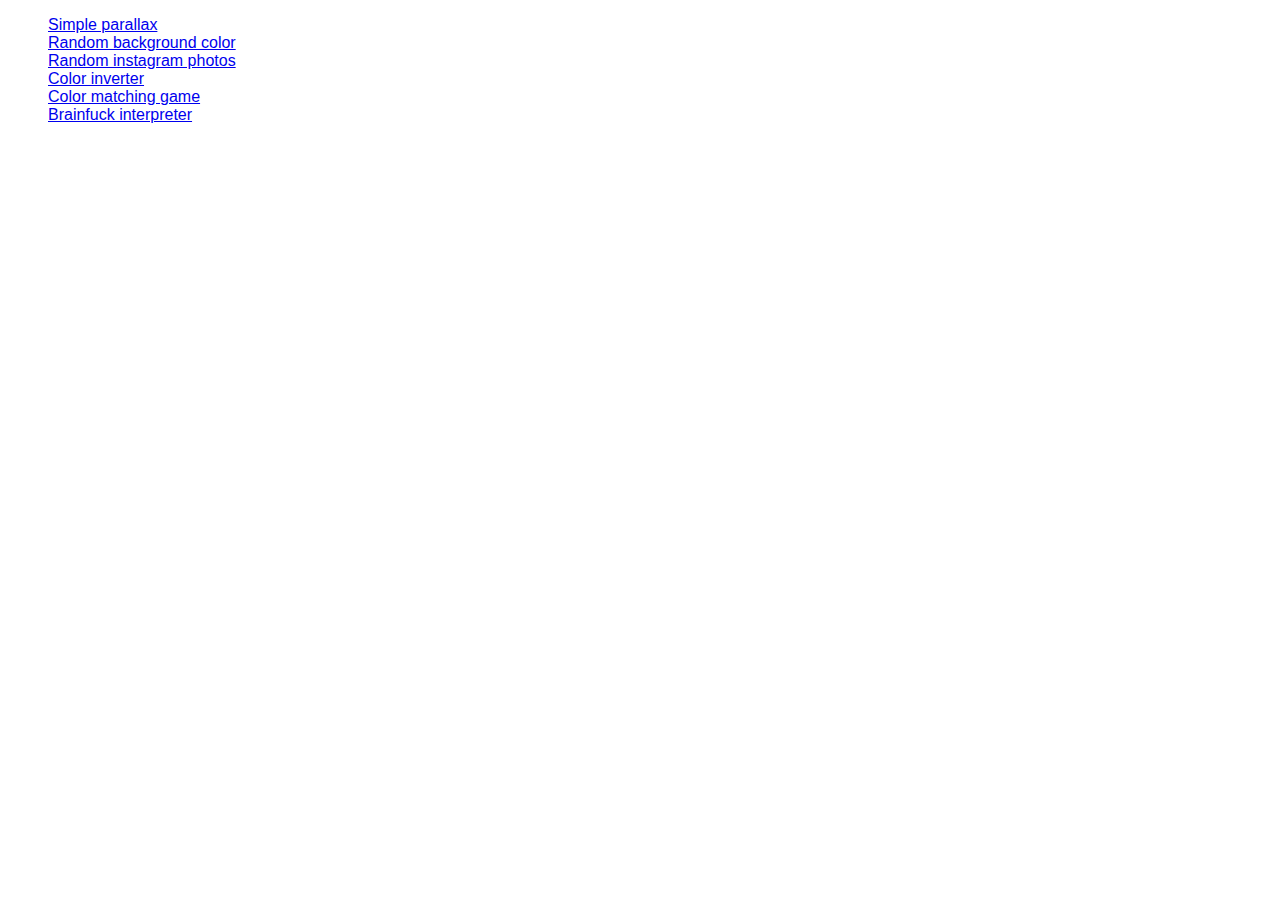
<file: index.html>
<!DOCTYPE html>
<head>
	<style>
		body {
			font-family: Helvetica, Sans-Serif;
		}
	</style>
</head>
<html>
	<body>
	<dl>
		<dd><a href="prlx.html">Simple parallax</a></dd>
		<dd><a href="randombg.html">Random background color</a></dd>
		<dd><a href="igp.html">Random instagram photos</a></dd>
		<dd><a href="invert.html">Color inverter</a></dd>
		<dd><a href="clrgame.html">Color matching game</a></dd>
		<dd><a href="bf.html">Brainfuck interpreter</a></dd>
	</dl>
	</body>
</html>
</file>
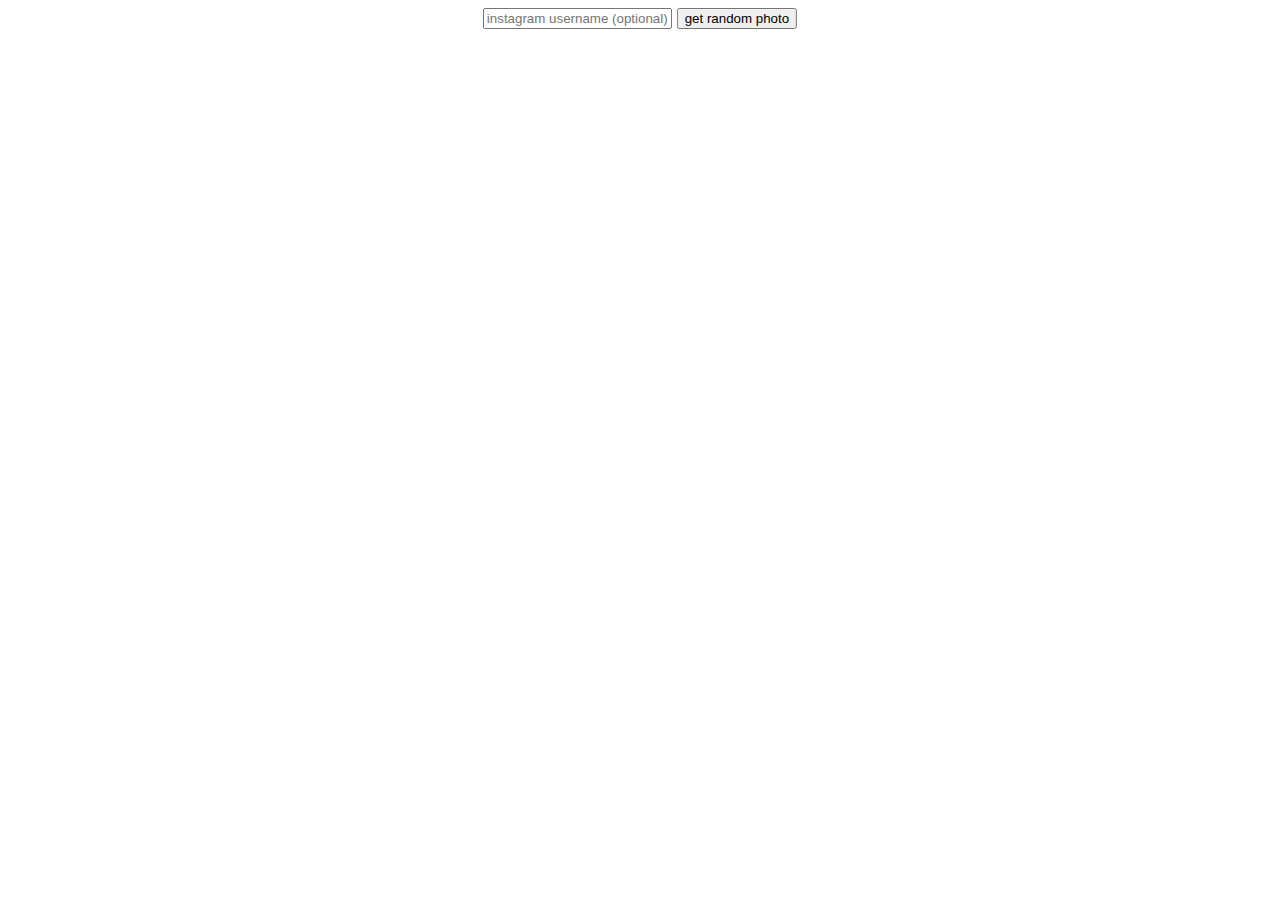
<file: igp.html>
<!DOCTYPE html>
<html>
	<head>
		<script src="https://code.jquery.com/jquery-2.1.3.min.js"></script>
		<script src="js/igp.js"></script>
		<style>
			div {
				position: absolute;
				left: 50%;
				color: black;
				transform: translateX(-50%);
				font-family: Helvetica, Sans-Serif;	   
			}
			#img {
				position: relative;
				top: 30px;
				height: 600px;
				width: 600px;
			}
			input {
				width: 13.6em;
			}
		</style>

	</head>
	<body>
		<div>
			<input type="text" id="username" placeholder="instagram username (optional)">
			<button id="getphoto">get random photo</button>
		</div>
		<div id="img">
		</div>
		
	</body>
</html>
</file>
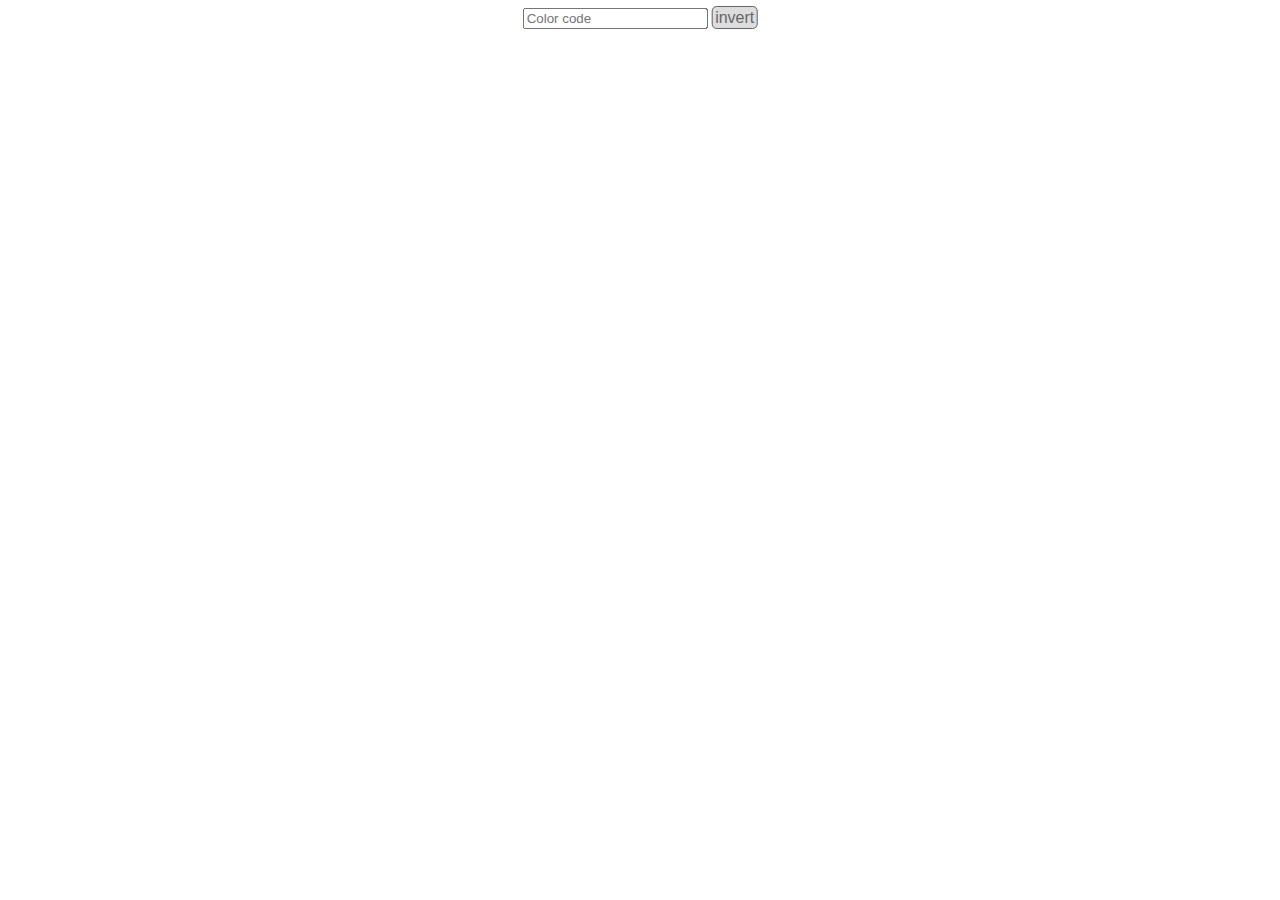
<file: invert.html>
<!DOCTYPE html>
<html>
	<head>
		<script src="https://code.jquery.com/jquery-2.1.3.min.js"></script>
		<script src="js/invert.js"></script>
		<style>
			body {
				font-family: Helvetica, Sans-Serif;
			}
			#userdiv, #invertdiv {
				position: absolute;
				width: 150px;
				height: 150px;
				/*border: 10px solid black;*/
				margin: 10px 0 10px 0;
				text-align: center;
				top: 50%;
				left: 50%;
				z-index: 0;
				white-space: pre;
			}
			#userdiv {
				transform: translate(-100%, -50%);
			}
			#invertdiv {
				-webkit-transform: translateY(-50%);
			}
			#invert {
				background-color: #ddd;
				padding: 2px 2px 2px 2px;
				border: 1px solid #666;
				border-radius: 5px;
				text-decoration: none;
			}
			#invert:hover {
				background-color: #bbb;
			}
			#invert, #invert:hover, #invert:visited, #invert:active {
				color: #666;
			}
			#controls {
				position: absolute;
				left: 50%;
				transform: translateX(-50%);
				text-align: center;
				z-index: 1;
			}
			span {
				display: block;
			}
		</style>
	</head>
	<body>
		<div id='controls'>
			<input type='text' id='input' placeholder='Color code'>
			<a href='#' id='invert'>invert</a> 
			<span id='errorMessage'></span>
		</div>
		<div id='userdiv'></div>
		<div id='invertdiv'></div>
	</body>
</html>
</file>
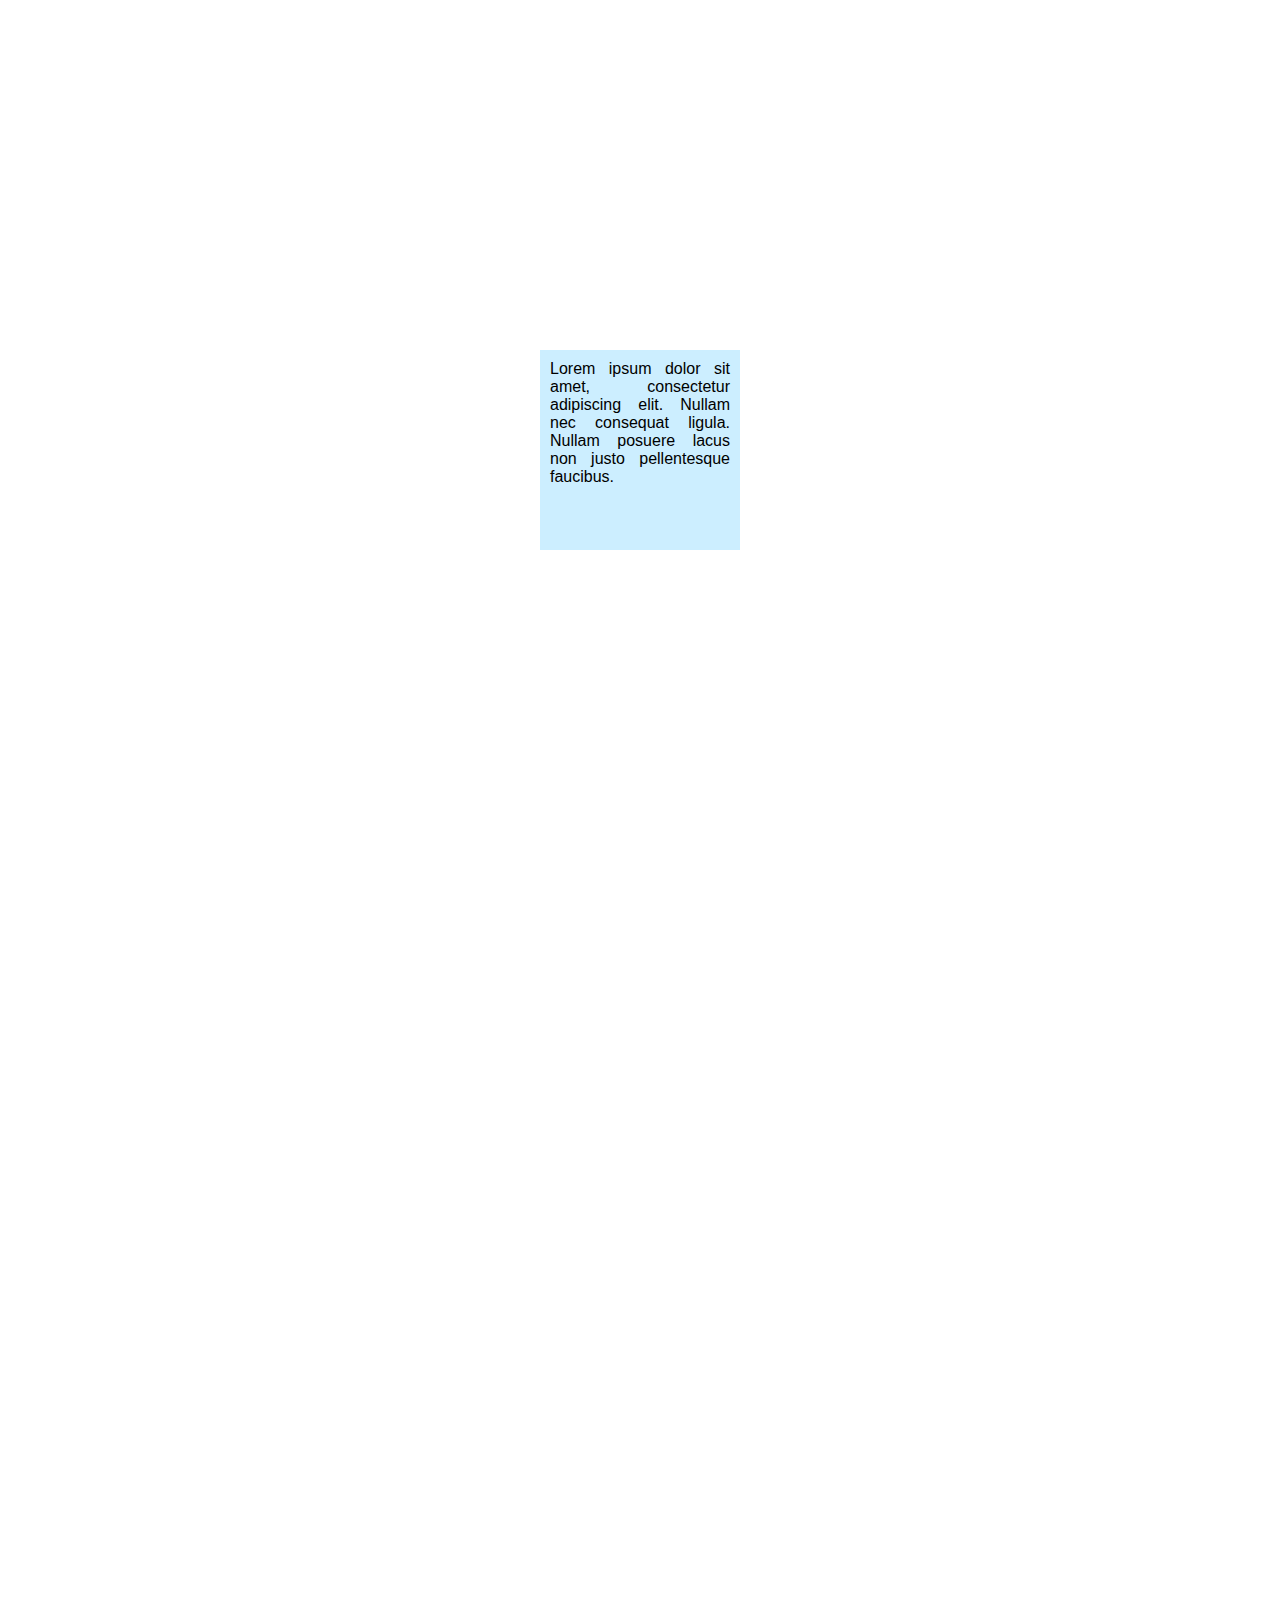
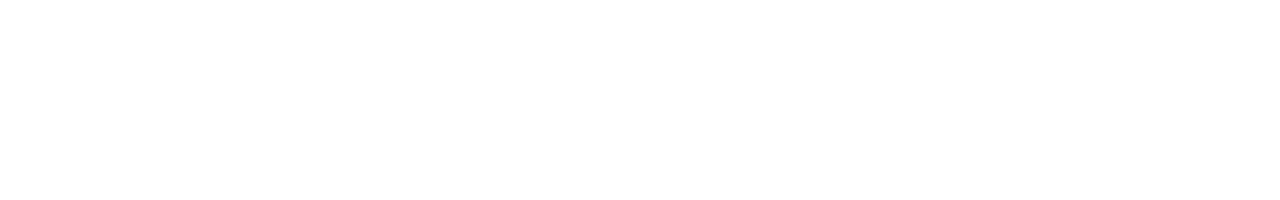
<file: prlx.html>
<!DOCTYPE html>
<html>
	<head>
		<title>WTF</title>
		<link rel="stylesheet" type="text/css" href="style.css">
		<script type="text/javascript" src="https://ajax.googleapis.com/ajax/libs/jquery/2.1.1/jquery.min.js"></script>
		<script type="text/javascript" src="script.js"></script>
	</head>
	<body>
		<div class="wrapper">
			<div class="box" id="first" data-xscroll-speed="-1"><p>Lorem ipsum dolor sit amet, consectetur adipiscing elit. Nullam nec consequat ligula. Nullam posuere lacus non justo pellentesque faucibus.</p></div>
			<div class="box" id="second" data-xscroll-speed="1"><p>Lorem ipsum dolor sit amet, consectetur adipiscing elit. Nullam nec consequat ligula. Nullam posuere lacus non justo pellentesque faucibus.</p></div>
			<div class="box" id="third" data-yscroll-speed="-1"><p>Lorem ipsum dolor sit amet, consectetur adipiscing elit. Nullam nec consequat ligula. Nullam posuere lacus non justo pellentesque faucibus.</p></div>
			<div class="box" id="fourth" data-yscroll-speed="1"><p>Lorem ipsum dolor sit amet, consectetur adipiscing elit. Nullam nec consequat ligula. Nullam posuere lacus non justo pellentesque faucibus.</p></div>
		</div>
	</body>
</html>
</file>
<file: style.css>
html, body {
	margin: 0;
	padding: 0;
}

html {
	min-height: 1500px;
	height: 200%;
}

.wrapper {
	position: fixed;
	top: 50%;
	left: 50%;
	margin: -100px 0 0 -100px;
}

.wrapper .box {
	position: absolute;
	width: 200px;
	height: 200px;
	font-family: Helvetica;
}

p {
	margin: 10px 10px 10px 10px;
	text-align: justify;
}

.wrapper .box:nth-of-type(1) {
	background-color: #ffeecc;
}

.wrapper .box:nth-of-type(2) {
	background-color: #ffccee;
}

.wrapper .box:nth-of-type(3) {
	background-color: #ccffee;
}

.wrapper .box:nth-of-type(4) {
	background-color: #cceeff;
}
</file>
